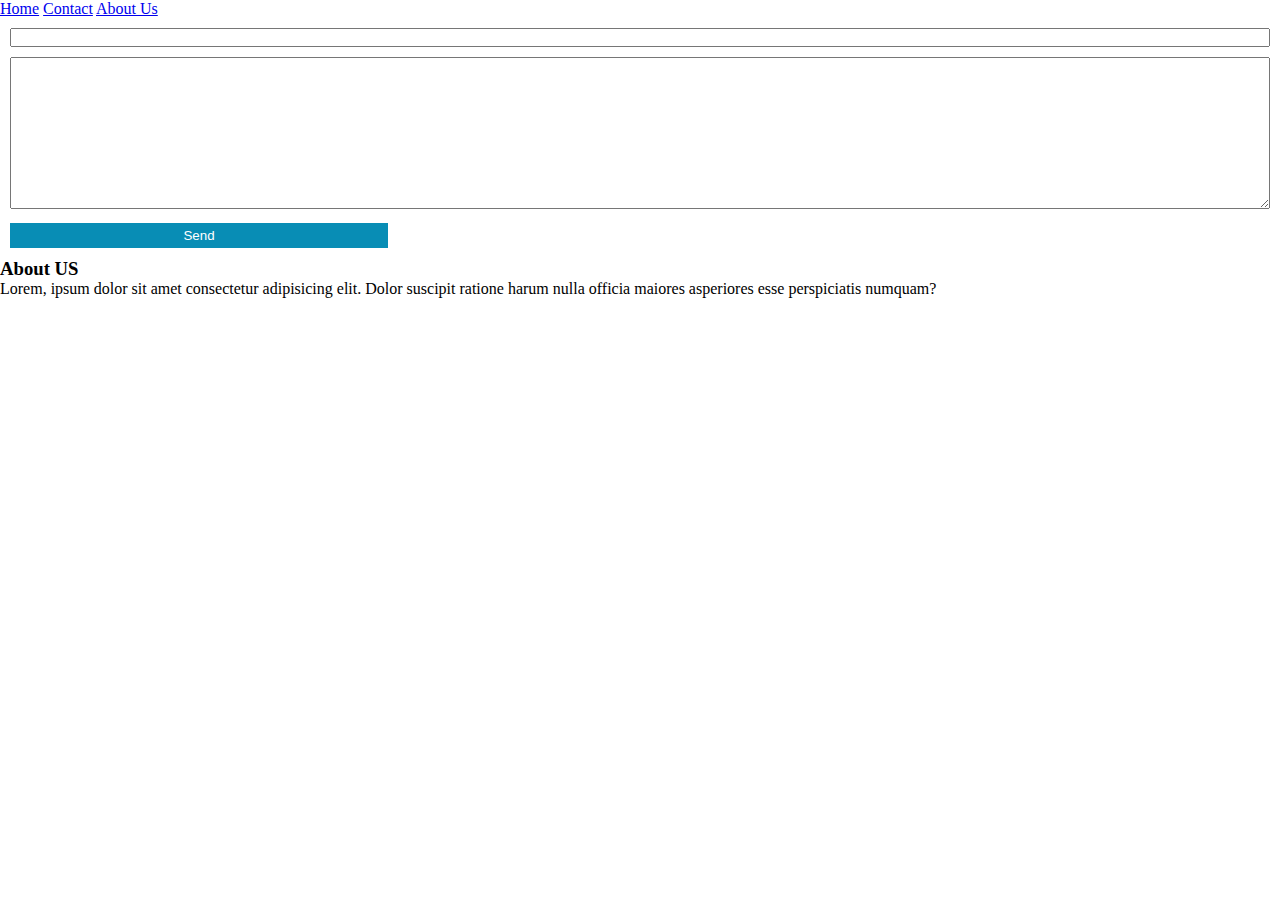
<file: contact.html>
<!DOCTYPE html>
<html lang="en">
<head>
    <meta charset="UTF-8">
    <meta name="viewport" content="width=device-width, initial-scale=1.0">
    <title>Contact</title>
    <link rel="stylesheet" href="./styles.css">
</head>
<body>
    <nav>
        <a href="./index.html">Home</a>
        <a href="./contact.html">Contact</a>
        <a href="#about">About Us</a>
    </nav>
    <form>
        <input type="text">
        <br/>
        <textarea name="message" id="message" cols="30" rows="10"></textarea>
        <br/>
        <button type="submit">Send</button>
    </form>
    <footer id="about">
        <h3>About US</h3>
        <p>Lorem, ipsum dolor sit amet consectetur adipisicing elit. Dolor suscipit ratione harum nulla officia maiores asperiores esse perspiciatis numquam?</p>
    </footer>
    
</body>
</html>
</file>
<file: styles.css>
* {
    margin: 0;
    padding: 0;
}
nav ul {
    display: flex;
    justify-content: space-around;
    background-color: #088db5;
    padding: 10px;
    list-style: none;
}
nav ul a {
    color: white;
    text-decoration: none;
}
nav ul a:hover {
    color: #a0c0c9;
    transition: all 0.3s;
}
form {
    padding: 10px;   
}
form input, form textarea {
    width: 100%;
    box-sizing: border-box;
    margin-bottom: 10px;
}
form button {
    width: 30%;
    padding: 5px;
    background: #088db5;
    border: none;
    color: white;
    transition: all 0.2s;
}
form button:hover {
    background: #08b8ee;
}
form button:active {
    box-shadow: inset 3px 2px 15px -5px #252525;
}
</file>
